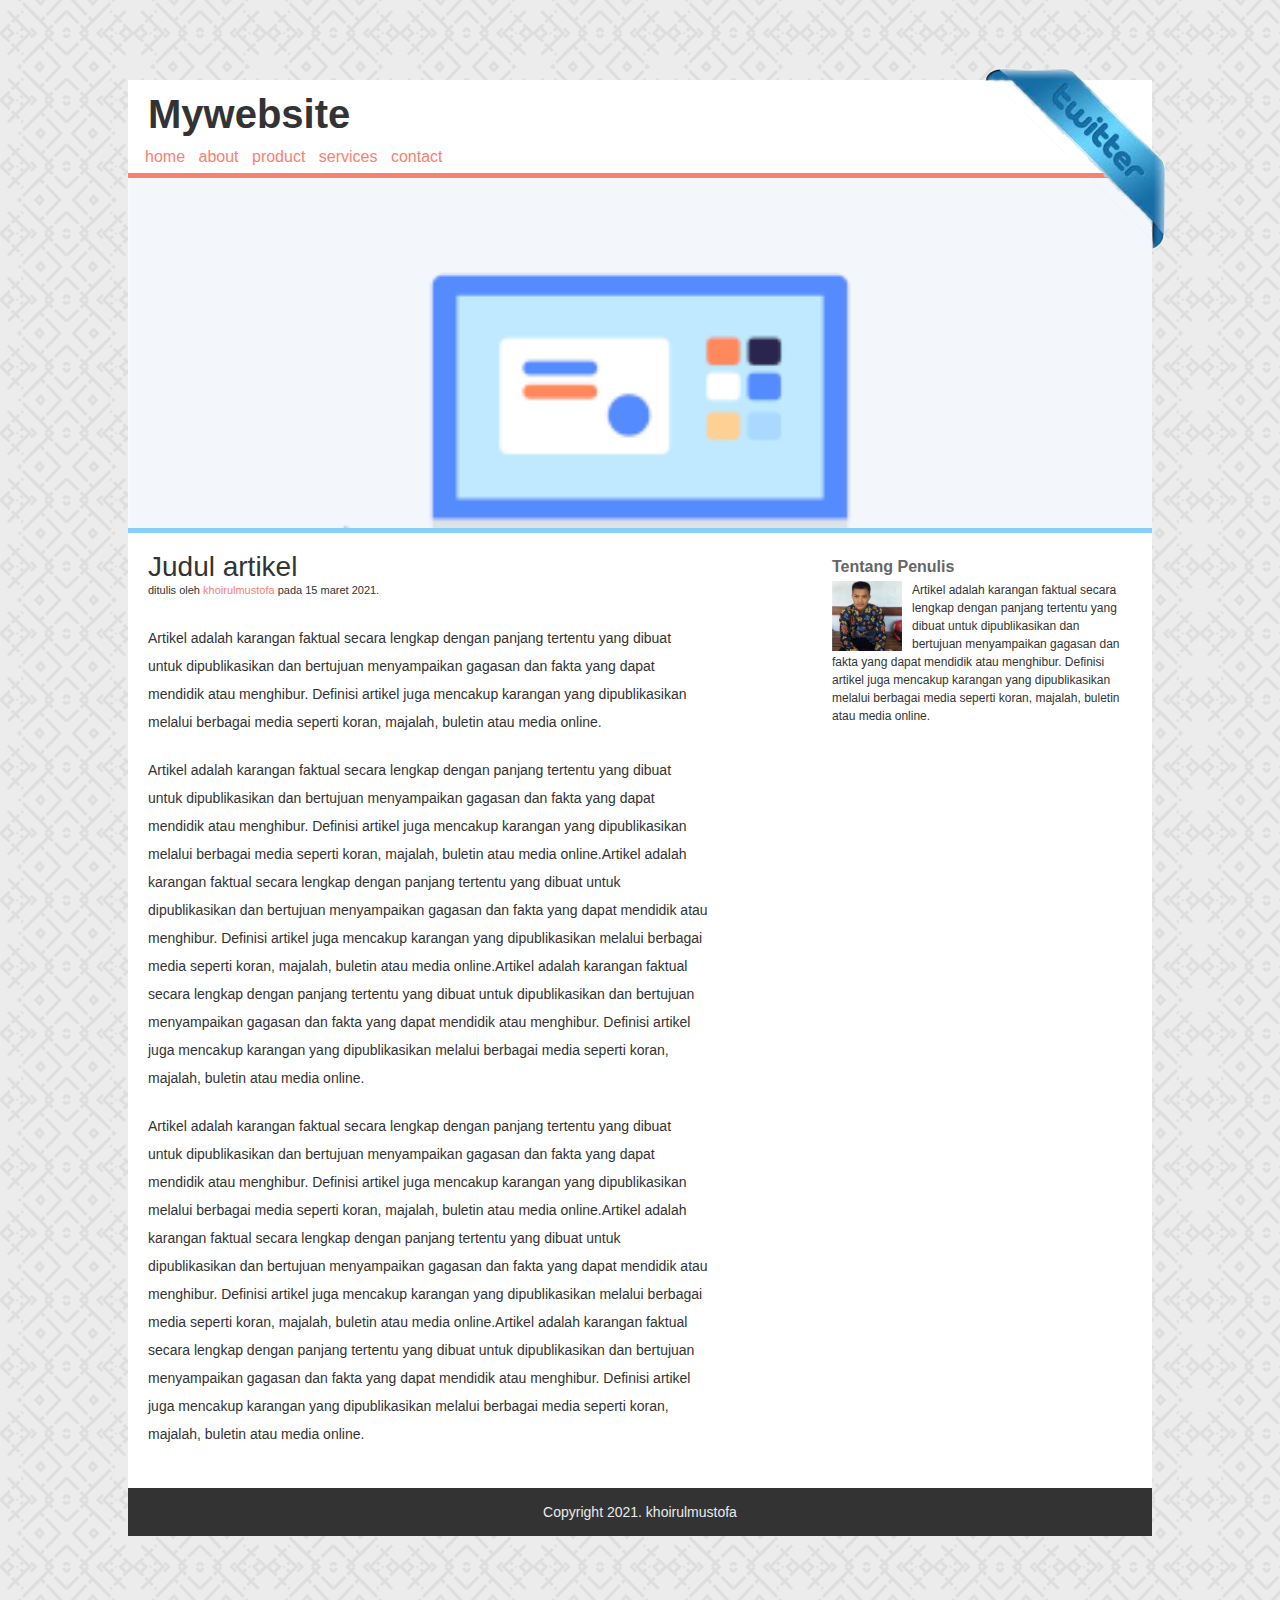
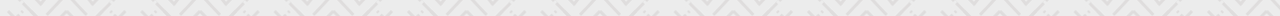
<file: index.html>
<!DOCTYPE html>
<html>
<head>
	<title>Latihan Box Model</title>
	<link rel="stylesheet" href="style.css">
</head>
<body>

	<div class="container">
		<a href="https://twitter.com/khoirul26081071" class="twitter">@khoirul26081071</a>
		<div class="header">
			<h1 class="judul">Mywebsite</h1>
			<ul>
				<li><a href="#">home</a></li>
				<li><a href="#">about</a></li>
				<li><a href="#">product</a></li>
				<li><a href="#">services</a></li>
				<li><a href="#">contact</a></li>
			</ul>
		</div>
		<div class="hero"></div>
		<div class="conten cf">
			<div class="main">
				<h2>Judul artikel</h2>
				<p class="penulis">ditulis oleh <a href="#">khoirulmustofa</a> pada 15 maret 2021.</p>

				<p>Artikel adalah karangan faktual secara lengkap dengan panjang tertentu yang dibuat untuk dipublikasikan dan bertujuan menyampaikan gagasan dan fakta yang dapat mendidik atau menghibur. Definisi artikel juga mencakup karangan yang dipublikasikan melalui berbagai media seperti koran, majalah, buletin atau media online.</p>

				<p>Artikel adalah karangan faktual secara lengkap dengan panjang tertentu yang dibuat untuk dipublikasikan dan bertujuan menyampaikan gagasan dan fakta yang dapat mendidik atau menghibur. Definisi artikel juga mencakup karangan yang dipublikasikan melalui berbagai media seperti koran, majalah, buletin atau media online.Artikel adalah karangan faktual secara lengkap dengan panjang tertentu yang dibuat untuk dipublikasikan dan bertujuan menyampaikan gagasan dan fakta yang dapat mendidik atau menghibur. Definisi artikel juga mencakup karangan yang dipublikasikan melalui berbagai media seperti koran, majalah, buletin atau media online.Artikel adalah karangan faktual secara lengkap dengan panjang tertentu yang dibuat untuk dipublikasikan dan bertujuan menyampaikan gagasan dan fakta yang dapat mendidik atau menghibur. Definisi artikel juga mencakup karangan yang dipublikasikan melalui berbagai media seperti koran, majalah, buletin atau media online.</p>

				<p>Artikel adalah karangan faktual secara lengkap dengan panjang tertentu yang dibuat untuk dipublikasikan dan bertujuan menyampaikan gagasan dan fakta yang dapat mendidik atau menghibur. Definisi artikel juga mencakup karangan yang dipublikasikan melalui berbagai media seperti koran, majalah, buletin atau media online.Artikel adalah karangan faktual secara lengkap dengan panjang tertentu yang dibuat untuk dipublikasikan dan bertujuan menyampaikan gagasan dan fakta yang dapat mendidik atau menghibur. Definisi artikel juga mencakup karangan yang dipublikasikan melalui berbagai media seperti koran, majalah, buletin atau media online.Artikel adalah karangan faktual secara lengkap dengan panjang tertentu yang dibuat untuk dipublikasikan dan bertujuan menyampaikan gagasan dan fakta yang dapat mendidik atau menghibur. Definisi artikel juga mencakup karangan yang dipublikasikan melalui berbagai media seperti koran, majalah, buletin atau media online.</p>

			</div>
			<div class="sidebar">
				<h3>Tentang Penulis</h3>
				<img src="mustofa.png" alt="Khoirul Mustofa">
				<p>
					Artikel adalah karangan faktual secara lengkap dengan panjang tertentu yang dibuat untuk dipublikasikan dan bertujuan menyampaikan gagasan dan fakta yang dapat mendidik atau menghibur. Definisi artikel juga mencakup karangan yang dipublikasikan melalui berbagai media seperti koran, majalah, buletin atau media online.
				</p>
			</div>
		</div>
	
		<div class="footer">
			<p class="copy">Copyright 2021. khoirulmustofa</p>
		</div>
	</div>

</body>
</html>
</file>
<file: style.css>
/*reset*/
/* http://meyerweb.com/eric/tools/css/reset/ 
   v2.0 | 20110126
   License: none (public domain)
*/

html, body, div, span, applet, object, iframe,
h1, h2, h3, h4, h5, h6, p, blockquote, pre,
a, abbr, acronym, address, big, cite, code,
del, dfn, em, img, ins, kbd, q, s, samp,
small, strike, strong, sub, sup, tt, var,
b, u, i, center,
dl, dt, dd, ol, ul, li,
fieldset, form, label, legend,
table, caption, tbody, tfoot, thead, tr, th, td,
article, aside, canvas, details, embed, 
figure, figcaption, footer, header, hgroup, 
menu, nav, output, ruby, section, summary,
time, mark, audio, video {
	margin: 0;
	padding: 0;
	border: 0;
	font-size: 100%;
	font: inherit;
	vertical-align: baseline;
}
/* HTML5 display-role reset for older browsers */
article, aside, details, figcaption, figure, 
footer, header, hgroup, menu, nav, section {
	display: block;
}
body {
	line-height: 1;
}
ol, ul {
	list-style: none;
}
blockquote, q {
	quotes: none;
}
blockquote:before, blockquote:after,
q:before, q:after {
	content: '';
	content: none;
}
table {
	border-collapse: collapse;
	border-spacing: 0;
}


/*clear float*/
.cf:before,
.cf:after {
	content: " ";
	display: table;
}
.cf:after {
	clear: both;
}
.cf {
	*zoom: 1;
}


/*style*/

body {
	font: 16px/28px arial, sans-serif;
	background-color: #eaeaea;
	color: #333;	
	background-image: url(herringbone.png);
}

.container {
	width: : 800px;
	margin: 80px auto;
	background-color: #fff;
	box-sizing: border-box;
	margin-right: 10%; 
	margin-left: 10%;
}
.twitter {
	width: 200px;
	height: 200px;
	background-image: url(index.png);
	background-repeat: no-repeat;
	display: inline-block;
	text-indent: -99999px;
	position: absolute;
	top: 58px;
	right: 100px;
}

.container .header {
	padding: 20px;
	padding-bottom: 10px;
}

.header .judul {
	font-size: 40px;
	font-weight: bold;
	margin-bottom: 10px;

}

.header {
	box-sizing: border-box;
}

.header ul li {
	display: inline-block;
	margin-top: 5px;
	margin-right: 5px;
}

.header ul {
	margin-left: -30px;
	margin-bottom: -8px;
	padding-left: 25px; 

}

.header a {
	text-decoration: none;
	color: salmon;
	padding: 2px;
}

.header a:hover {
	background-color: lightskyblue;
	color: white;
}

.container .hero {
	height: 350px;
	background-image: url(komputer.png);
	background-size: cover;
	background-position: 0 0px;
	border-bottom: 5px solid lightskyblue;
	border-top : 5px solid salmon;
	box-sizing: content-box;
	background-repeat: no-repeat;
}

.main  {
	width: 600px;
	padding: 20px;
	float: left;
	box-sizing: border-box;
}

.main h2 {
	font-size: 28px;
}

.main .penulis {
	font-size: 11px;
	margin-top: -5px;
}

.main .penulis a {
	text-decoration: none;
	color: salmon;
}

.main p {
	margin-bottom: 20px;
	font-size: 14px;
}

.footer {
	background-color: #333;
	padding: 10px;
}

.footer .copy {
	color: #eaeaea;
	text-align: center;
	font-size: 14px;
}

/*sidebar*/
.sidebar {
	width: 300px;
	float: right;
	padding: 20px;
}

.sidebar h3 {
	font-weight: bold;
	color: #666;
}

.sidebar img {
	width: 70px;
	height: 70px;
	float: left;
	padding-right: 10px;
}

.sidebar p {
	font: 12px/18px arial;
}
</file>
